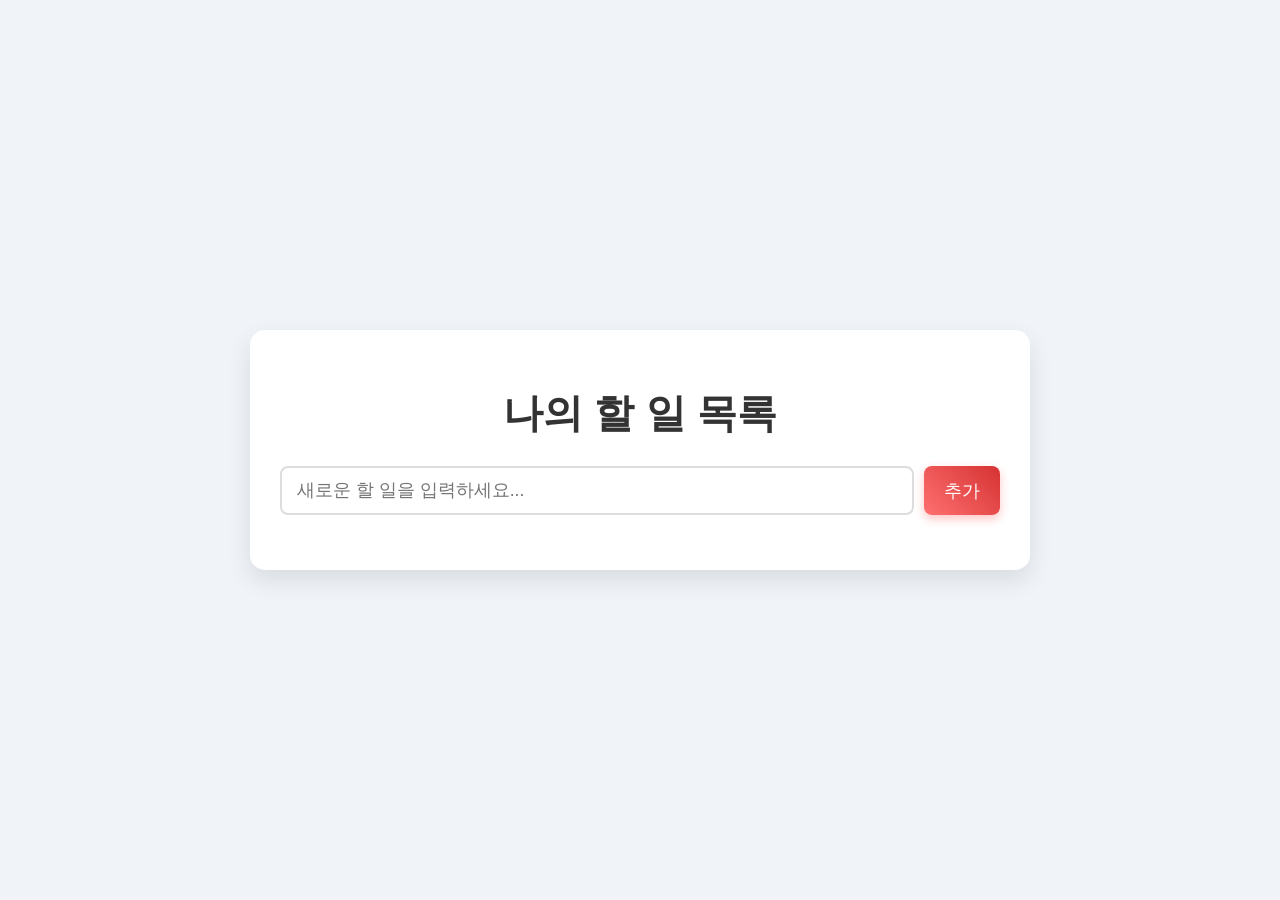
<file: index.html>
<!DOCTYPE html>
<html lang="ko">
<head>
    <meta charset="UTF-8">
    <meta name="viewport" content="width=device-width, initial-scale=1.0">
    <title>나의 포스트잇 할 일 목록</title>
    <link rel="stylesheet" href="style.css">
</head>
<body>
    <div class="todo-container">
        <h1>나의 할 일 목록</h1>

        <div class="todo-app-content">
            <div class="input-section">
                <input type="text" id="todoInput" placeholder="새로운 할 일을 입력하세요...">
                <button id="addTodoBtn">추가</button>
            </div>

            <ul id="todoList">
                </ul>
        </div>

        <div class="dino-game-container">
            <div class="game-score">점수: <span id="scoreDisplay">0</span></div>
            <div class="game-over-message" id="gameOverMessage">게임 오버!</div>

            <div class="difficulty-select-container">
                <label for="difficultySelect">난이도 선택:</label>
                <select id="difficultySelect">
                    <option value="easy">쉬움</option>
                    <option value="hard">어려움</option>
                </select>
            </div>

            <canvas id="dinoCanvas" width="500" height="200"></canvas>
            <div class="game-controls">
                <button id="startGameBtn">게임 시작</button>
                <button id="backToTodoBtn">할 일 목록으로 돌아가기</button>
            </div>
        </div>
    </div>

    <script src="script.js"></script>
</body>
</html>
</file>
<file: style.css>
/*
 * 기본 스타일: 모든 요소에 적용되는 박스 모델, 글꼴, 배경색 등을 설정합니다.
 */
* {
    box-sizing: border-box;
}

body {
    font-family: 'Segoe UI', Tahoma, Geneva, Verdana, sans-serif;
    background-color: #f0f4f8;
    display: flex;
    justify-content: center;
    align-items: center;
    min-height: 100vh;
    margin: 0;
    padding: 20px;
    color: #333;
    overflow-y: auto;
}

/*
 * 앱 컨테이너 스타일: 앱의 전체적인 모양과 크기를 정의합니다.
 */
.todo-container {
    background-color: #ffffff;
    padding: 30px;
    border-radius: 15px;
    box-shadow: 0 10px 25px rgba(0, 0, 0, 0.1);
    width: 100%;
    max-width: 780px;
    text-align: center;
    display: flex;
    flex-direction: column;
    align-items: center;
}

h1 {
    /* 무지개색 애니메이션 정의 */
    animation: rainbow 6s infinite linear;
    margin-bottom: 25px;
    font-size: 2.5em;
    font-weight: 700;
}

/* 무지개색 애니메이션 정의 */
@keyframes rainbow {
    0% { color: #ff0000; }
    16% { color: #ff7f00; }
    33% { color: #ffff00; }
    50% { color: #00ff00; }
    66% { color: #0000ff; }
    83% { color: #4b0082; }
    100% { color: #9400d3; }
}

/*
 * 할 일 입력 섹션 스타일: 입력 필드와 버튼을 포함합니다.
 */
.input-section {
    display: flex;
    gap: 10px;
    margin-bottom: 25px;
    /* 흔들림 애니메이션을 위한 속성 추가 */
    position: relative;
    animation-duration: 0.5s;
    animation-timing-function: ease-in-out;
    width: 100%;
}

/* 흔들림 애니메이션 정의 */
@keyframes shake {
    0% { transform: translateX(0); }
    25% { transform: translateX(-5px); }
    50% { transform: translateX(5px); }
    75% { transform: translateX(-5px); }
    100% { transform: translateX(0); }
}

/* 흔들림 애니메이션 적용 클래스 */
.input-section.shake {
    animation-name: shake;
}


#todoInput {
    flex-grow: 1;
    padding: 12px 15px;
    border: 2px solid #ddd;
    border-radius: 8px;
    font-size: 1.1em;
    outline: none;
    transition: border-color 0.3s ease;
}

#todoInput:focus {
    border-color: #4a90e2;
}

/* 추가 버튼의 기본 스타일 (공통) */
#addTodoBtn {
    color: white;
    padding: 12px 20px;
    border: none;
    border-radius: 8px;
    font-size: 1.1em;
    cursor: pointer;
    transition: background 0.3s ease, transform 0.2s ease, box-shadow 0.3s ease;
    white-space: nowrap;
}

/* 입력 시 활성화되는 연한 초록색 그라데이션 */
#addTodoBtn.active {
    background: linear-gradient(45deg, #a8e6cf, #85e0b9);
    color: #333;
    box-shadow: 0 4px 10px rgba(168, 230, 207, 0.6);
}

#addTodoBtn.active:hover {
    background: linear-gradient(45deg, #85e0b9, #6cd9a0);
    transform: translateY(-2px);
    box-shadow: 0 6px 15px rgba(168, 230, 207, 0.8);
}

/* 입력 없을 때 비활성화되는 진한 빨간색 그라데이션 */
#addTodoBtn.inactive {
    background: linear-gradient(45deg, #ff4d4d, #cc0000);
    color: white;
    box-shadow: 0 4px 10px rgba(255, 77, 77, 0.4);
    cursor: not-allowed;
    opacity: 0.8;
}

#addTodoBtn.inactive:hover {
    background: linear-gradient(45deg, #cc0000, #990000);
    transform: none;
    box-shadow: 0 4px 10px rgba(255, 77, 77, 0.4);
}


/*
 * 할 일 목록 스타일: 할 일 항목들을 표시하는 ul 요소입니다.
 */
#todoList {
    list-style: none;
    padding: 0;
    margin: 0;
    display: flex;
    flex-wrap: wrap;
    justify-content: center;
    gap: 20px;
    width: 100%;
}

/*
 * 개별 할 일 항목 스타일: 각 할 일(li) 요소에 적용됩니다. (포스트잇 스타일)
 */
.todo-item {
    display: flex;
    flex-direction: column;
    justify-content: space-between;
    align-items: flex-start;
    /* background-color는 이제 JavaScript로 동적으로 설정됩니다. */
    padding: 25px;
    border-radius: 5px;
    box-shadow: 5px 5px 10px rgba(0, 0, 0, 0.2);
    /* width와 min-height는 이제 JavaScript로 동적으로 설정됩니다. */
    /* 기본값 또는 로드 시 저장된 값으로 설정됩니다. */
    transition: transform 0.3s ease, box-shadow 0.3s ease;
    cursor: grab;
    position: relative;
    transform: rotate(var(--rotation, 0deg));
    margin-bottom: 20px;
    /* 드래그 가능하도록 설정 */
    user-select: none;
}

.todo-item:hover {
    transform: rotate(var(--rotation, 0deg)) scale(1.03);
    box-shadow: 8px 8px 15px rgba(0, 0, 0, 0.3);
}

/* 드래그 중인 아이템 스타일 */
.todo-item.dragging {
    opacity: 0.4;
    transform: rotate(var(--rotation, 0deg)) scale(0.95);
    box-shadow: 0 0 0 rgba(0, 0, 0, 0);
}

/* 드롭될 위치를 나타내는 스타일 */
.todo-item.drop-target-indicator {
    border-top: 3px solid #4a90e2;
}

/* 크기 조절 핸들 스타일 */
.resize-handle {
    position: absolute;
    bottom: 0;
    right: 0;
    width: 20px;
    height: 20px;
    background-color: rgba(0, 0, 0, 0.2);
    border-top-left-radius: 5px;
    cursor: se-resize;
    z-index: 10;
}

.resize-handle:hover {
    background-color: rgba(0, 0, 0, 0.4);
}

/* 할 일 제목 스타일 (수정 불가) */
.todo-title {
    text-align: left;
    font-size: 1.25em;
    font-weight: bold;
    line-height: 1.4;
    margin-bottom: 8px;
    cursor: default;
    word-break: break-word;
    color: #333;
}

/* 완료된 할 일 제목 스타일 */
.todo-title.completed {
    text-decoration: line-through;
    color: #888;
    font-style: italic;
}

/* 날짜/시간 컨테이너 스타일 */
.date-time-container {
    display: flex;
    gap: 8px;
    margin-bottom: 10px;
    width: 100%;
    flex-wrap: wrap;
}

/* 날짜/시간 입력 필드 스타일 */
.todo-date-input,
.todo-time-input {
    flex-grow: 1;
    padding: 6px 8px;
    border: 1px solid #ccc;
    border-radius: 5px;
    font-size: 0.9em;
    outline: none;
    background-color: rgba(255, 255, 255, 0.7);
    color: #333;
    transition: border-color 0.2s ease;
    min-width: 0;
}

.todo-date-input:focus,
.todo-time-input:focus {
    border-color: #4a90e2;
}

/* 할 일 내용 스타일 (수정 가능) */
.todo-content {
    flex-grow: 1;
    text-align: left;
    font-size: 1.05em;
    line-height: 1.5;
    margin-bottom: 12px;
    cursor: text;
    word-break: break-word;
    outline: none;
    border-bottom: 1px dashed transparent;
    transition: border-bottom-color 0.2s ease;
    color: #555;
    min-height: 70px;
    overflow: auto;
}

/* 텍스트 수정 중일 때 점선 테두리 표시 */
.todo-content:focus {
    border-bottom-color: #a0c4ff;
}

/*
 * 삭제 버튼 스타일
 */
.delete-btn {
    background-color: #ff6b6b;
    color: white;
    padding: 8px 12px;
    border: none;
    border-radius: 6px;
    font-size: 0.9em;
    cursor: pointer;
    transition: background-color 0.3s ease, transform 0.2s ease;
    align-self: flex-end;
    margin-top: auto;
}

.delete-btn:hover {
    background-color: #e63946;
    transform: scale(1.05);
}

/*
 * 반응형 디자인을 위한 미디어 쿼리: 작은 화면(모바일)에 최적화합니다.
 */
@media (max-width: 600px) {
    .todo-container {
        padding: 20px;
        border-radius: 10px;
    }

    h1 {
        font-size: 2em;
        margin-bottom: 20px;
    }

    .input-section {
        flex-direction: column;
        gap: 15px;
    }

    #addTodoBtn {
        width: 100%;
    }

    #todoList {
        flex-direction: column;
        align-items: center;
        gap: 15px;
    }

    .todo-item {
        width: 90%;
        min-height: 180px;
        padding: 15px;
        transform: rotate(0deg) !important;
        box-shadow: 3px 3px 8px rgba(0, 0, 0, 0.15);
    }
    .todo-item:hover {
        transform: rotate(0deg) !important;
        box-shadow: 5px 5px 12px rgba(0, 0, 0, 0.25);
    }

    .delete-btn {
        width: 100%;
        margin-left: 0;
    }
    /* 모바일에서는 크기 조절 핸들 숨김 */
    .resize-handle {
        display: none;
    }
}

/* --- 미니 게임 관련 스타일 --- */
.todo-app-content {
    width: 100%;
    display: flex;
    flex-direction: column;
    align-items: center;
}

.dino-game-container {
    display: none;
    flex-direction: column;
    align-items: center;
    justify-content: center;
    width: 100%;
    max-width: 600px;
    background-color: #f0f4f8;
    border-radius: 15px;
    padding: 20px;
    box-shadow: 0 10px 25px rgba(0, 0, 0, 0.1);
    margin-top: 20px;
}

#dinoCanvas {
    border: 2px solid #333;
    background-color: #ffffff; /* 초기 배경색 */
    border-radius: 8px;
    margin-bottom: 20px;
    transition: background-color 1s ease-in-out; /* 배경색 전환 효과 추가 */
}

.game-controls {
    display: flex;
    gap: 15px;
    margin-top: 10px;
}

.game-controls button {
    background-color: #4a90e2;
    color: white;
    padding: 10px 20px;
    border: none;
    border-radius: 8px;
    font-size: 1em;
    cursor: pointer;
    transition: background-color 0.3s ease, transform 0.2s ease;
}

.game-controls button:hover {
    background-color: #357bd8;
    transform: translateY(-2px);
}

.game-score {
    font-size: 1.5em;
    font-weight: bold;
    color: #333;
    margin-bottom: 15px;
}

.game-over-message {
    font-size: 2em;
    font-weight: bold;
    color: #ff4d4d;
    margin-bottom: 20px;
    display: none; /* 기본적으로 숨김 */
}

.difficulty-select-container {
    margin-bottom: 20px;
    text-align: center;
}

.difficulty-select-container label {
    font-size: 1.1em;
    font-weight: bold;
    color: #555;
    margin-right: 10px;
}

.difficulty-select-container select {
    padding: 8px 12px;
    border: 2px solid #ddd;
    border-radius: 8px;
    font-size: 1em;
    outline: none;
    transition: border-color 0.3s ease;
    background-color: #f9f9f9;
    cursor: pointer;
}

.difficulty-select-container select:focus {
    border-color: #4a90e2;
}
</file>
